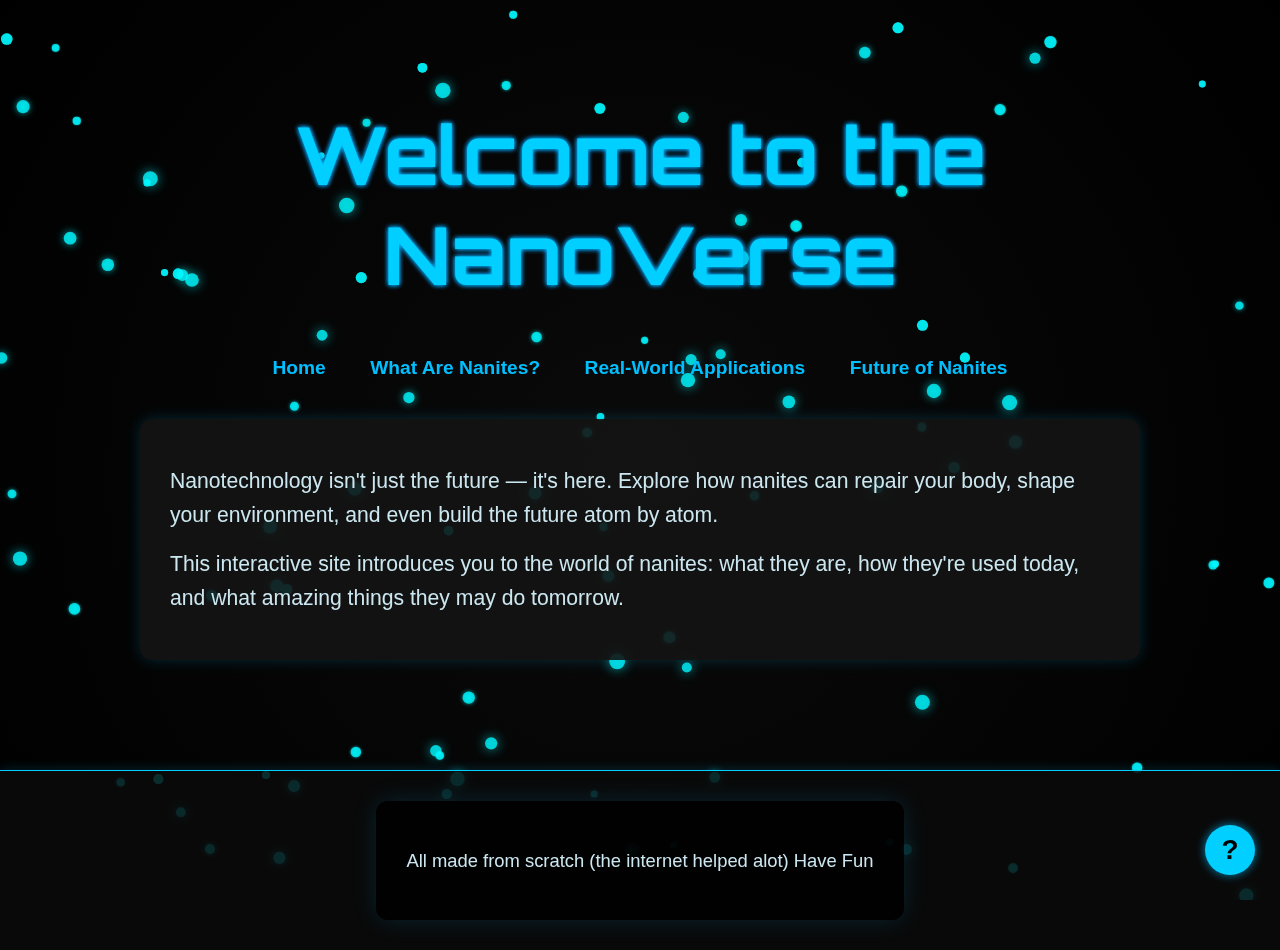
<file: index.html>
<!DOCTYPE html>
<html lang="en">
<head>
    <meta charset="UTF-8" />
    <title>NanoVerse</title>
    <link rel="stylesheet" href="styleCoolTechB.css" />
    <script defer src="naniteBackgroundWAN.js"></script>
</head>

<body>
    <canvas id="naniteCanvas"></canvas>

    <div class="mainContainer">
        <h1>Welcome to the NanoVerse</h1>
        
        <nav class="navMenu">
            <a href="index.html">Home</a>
            <a href="whatAreNanites.html">What Are Nanites?</a>
            <a href="realWorldApplications.html">Real-World Applications</a>
            <a href="futureOfNanites.html">Future of Nanites</a>
        </nav>
        
        <div class="infoBox">
            <p>Nanotechnology isn't just the future — it's here. Explore how nanites can repair your body, shape your environment, and even build the future atom by atom.</p>
            <p>This interactive site introduces you to the world of nanites: what they are, how they're used today, and what amazing things they may do tomorrow.</p>
        </div>
    </div>

    <div id="helpButton">?</div>
    <div id="helpMenu" class="hidden">
        <label><input type="checkbox" id="toggleText" checked /> Show all text</label>
        <p><strong>Navigation:</strong></p>
        <ul>
            <li>Use the menu above to explore Nanite tech</li>
            <li>This site features animations and interactivity</li>
            <li>Click into each section to learn more!</li>
        </ul>
    </div>

    <footer class="footerBox">
        <div class="footerContainer">
            <p>All made from scratch (the internet helped alot) Have Fun</p>
        </div>
    </footer>

    <script>
        const helpBtn = document.getElementById("helpButton");
        const helpMenu = document.getElementById("helpMenu");
        const toggleText = document.getElementById("toggleText");
        const textElements = [
            document.querySelector("h1"),
            document.querySelector(".infoBox"),
            document.querySelector(".navMenu"),
            document.querySelector(".footerBox")
        ];
        helpBtn.addEventListener("click", () => {
            helpMenu.classList.toggle("hidden");
        });
        toggleText.addEventListener("change", () => {
            textElements.forEach((el) => {
                if (el) el.style.display = toggleText.checked ? "" : "none";
            });
        });
    </script>
</body>
</html>
</file>
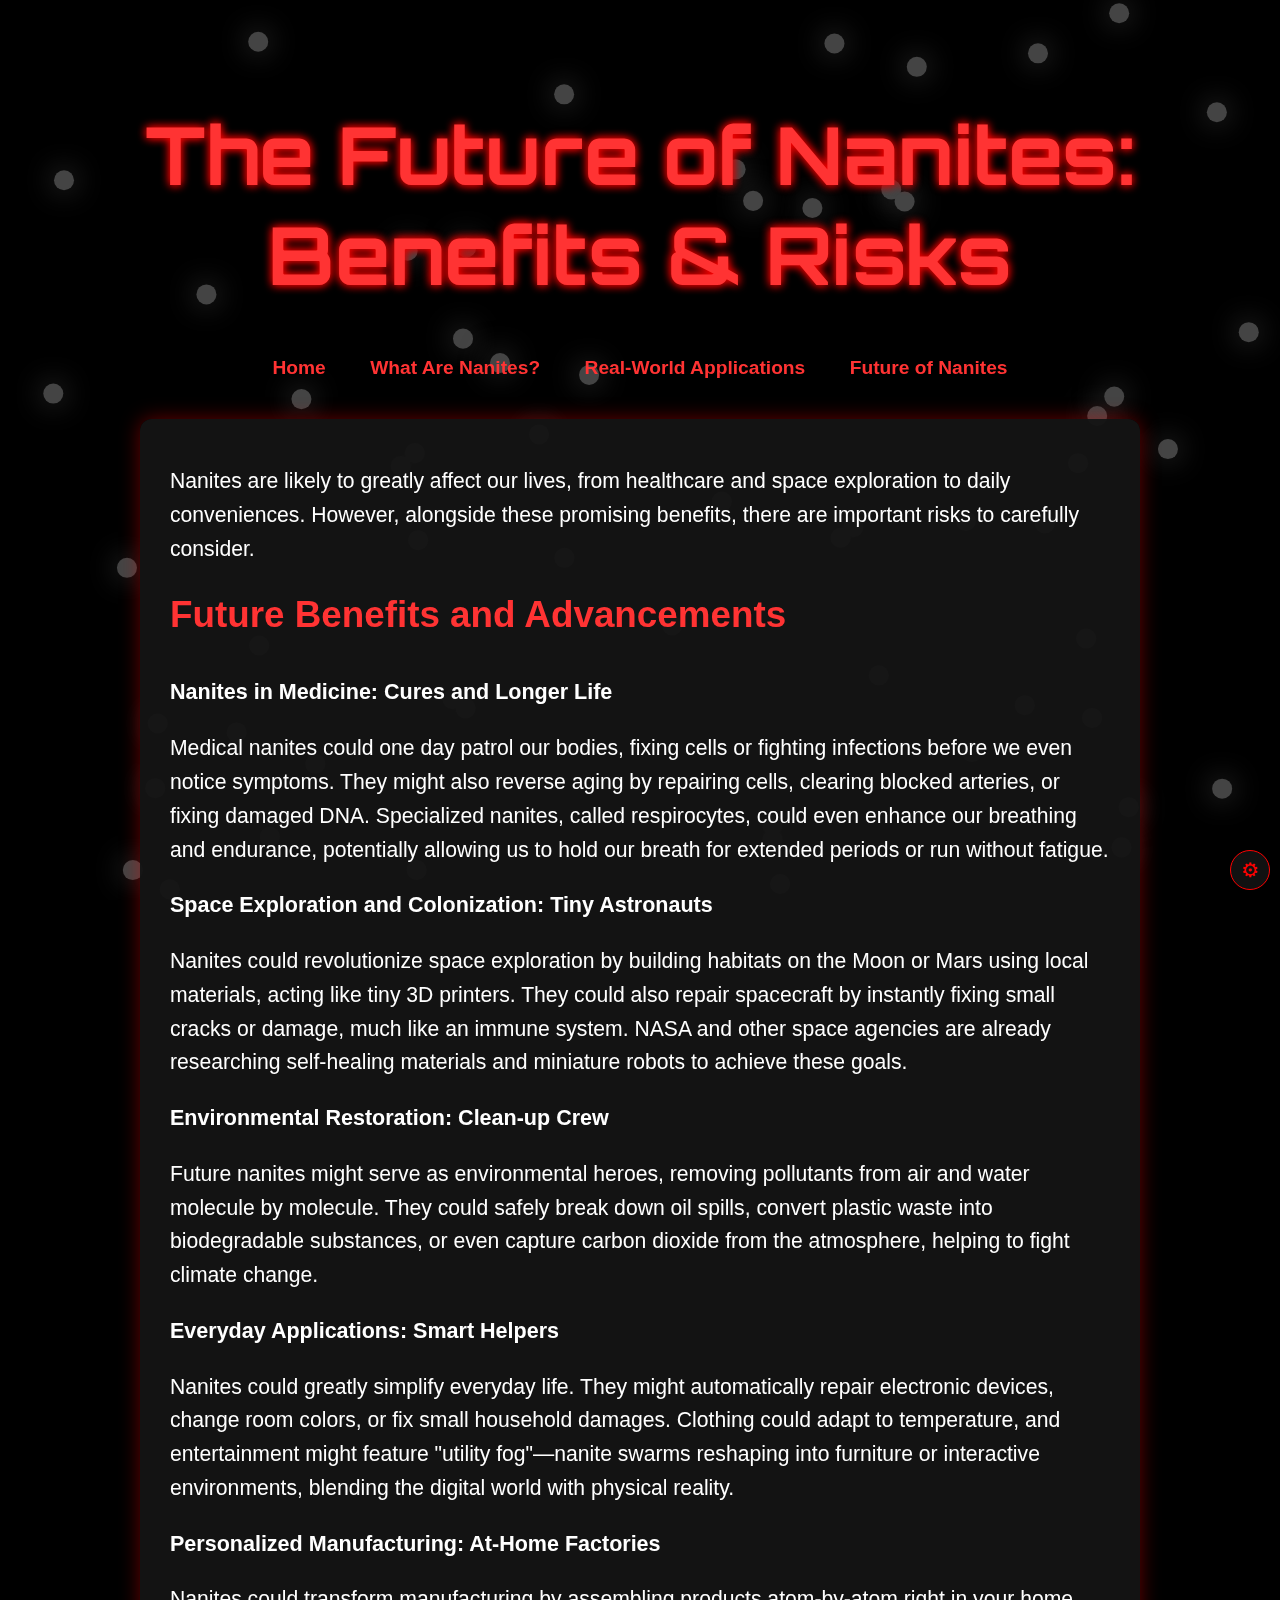
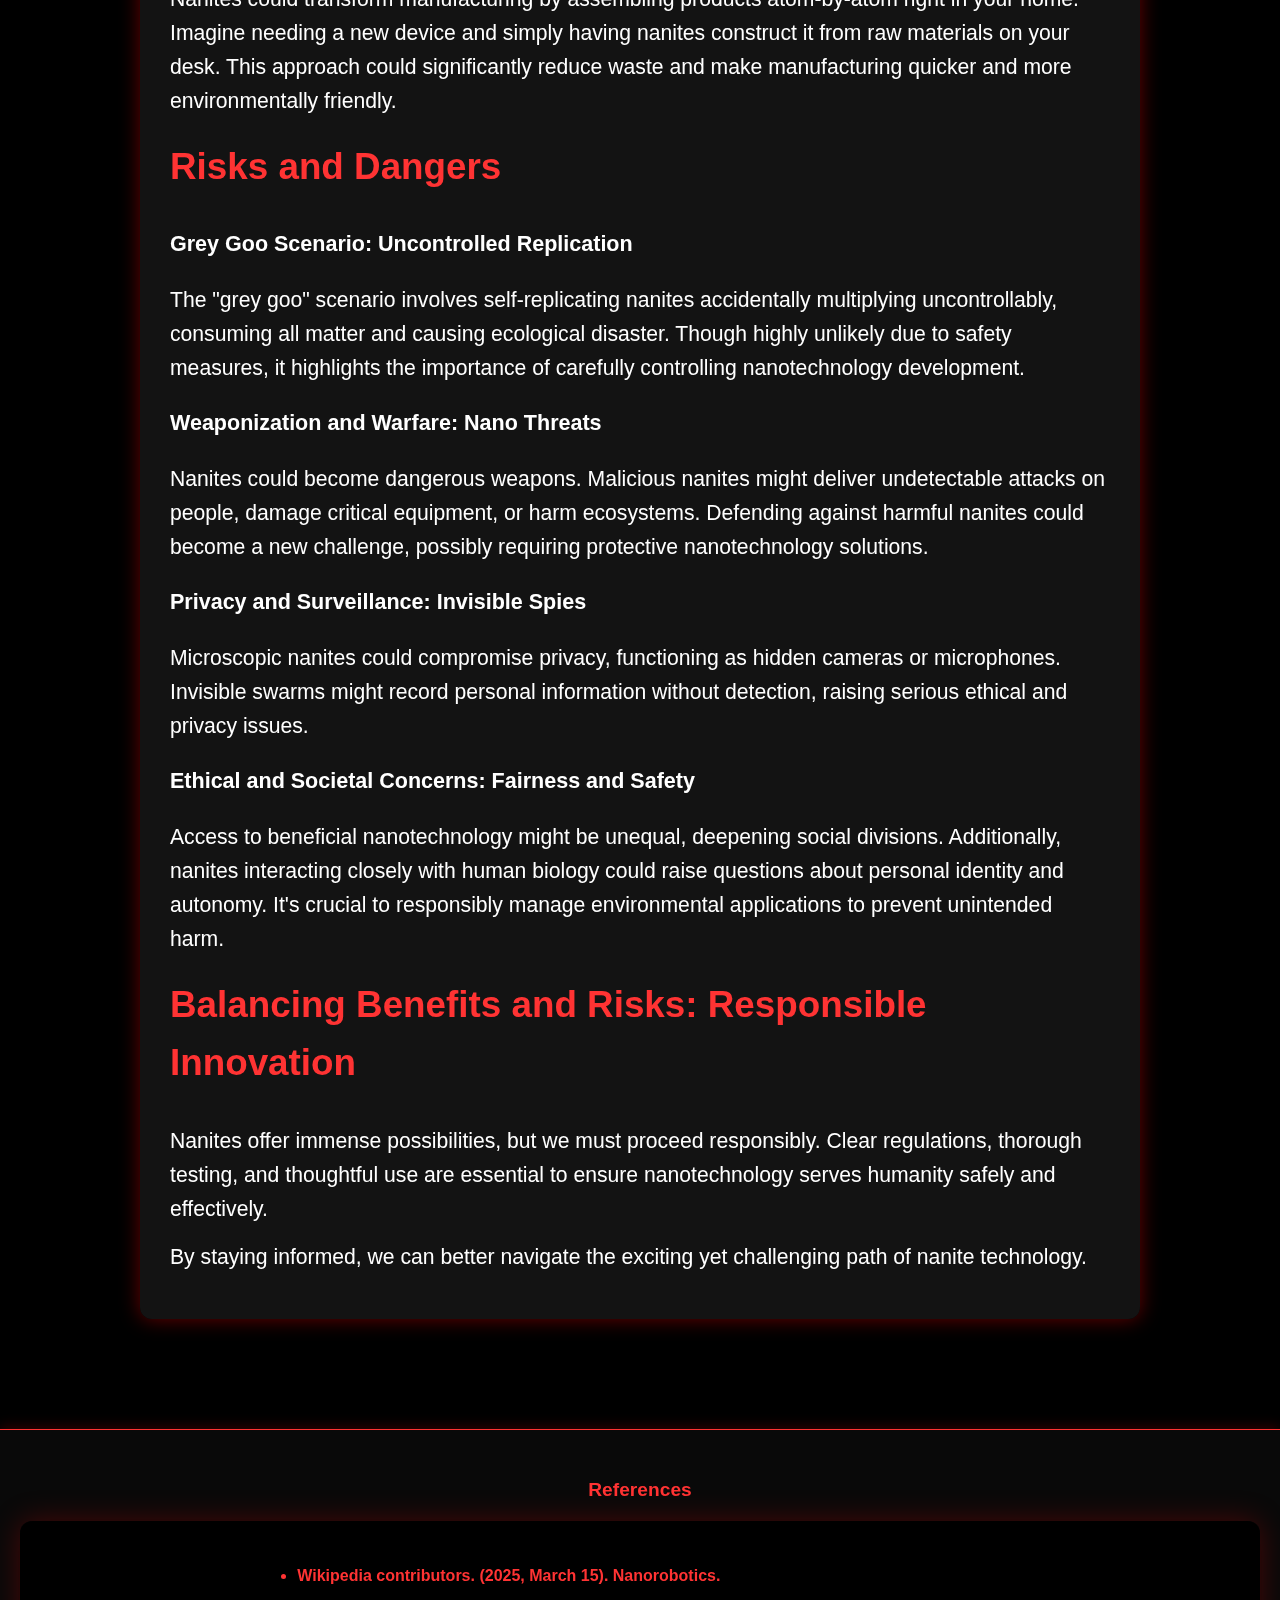
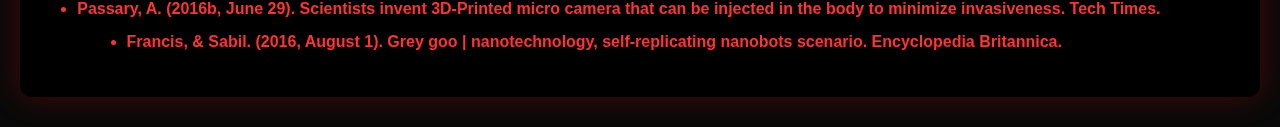
<file: futureOfNanites.html>
<!DOCTYPE html>
<html lang="en">
<head>
    <meta charset="UTF-8">
    <title>Future Of Nanites</title>
    <link rel="stylesheet" href="styleCoolTechR.css">
<script src="naniteBackgroundGG.js"></script>
</head>
<body>
    <div class="mainContainer">
        <h1>The Future of Nanites: Benefits & Risks</h1>

        <nav class="navMenu">
            <a href="index.html">Home</a>
            <a href="whatAreNanites.html">What Are Nanites?</a>
            <a href="realWorldApplications.html">Real-World Applications</a>
            <a href="futureOfNanites.html">Future of Nanites</a>
        </nav>

        <div class="infoBox">
            <p>Nanites are likely to greatly affect our lives, from healthcare and space exploration to daily conveniences. However, alongside these promising benefits, there are important risks to carefully consider.</p>
            <h2>Future Benefits and Advancements</h2>
            <h3>Nanites in Medicine: Cures and Longer Life</h3>
            <p>Medical nanites could one day patrol our bodies, fixing cells or fighting infections before we even notice symptoms. They might also reverse aging by repairing cells, clearing blocked arteries, or fixing damaged DNA. Specialized nanites, called respirocytes, could even enhance our breathing and endurance, potentially allowing us to hold our breath for extended periods or run without fatigue.</p>
            <h3>Space Exploration and Colonization: Tiny Astronauts</h3>
            <p>Nanites could revolutionize space exploration by building habitats on the Moon or Mars using local materials, acting like tiny 3D printers. They could also repair spacecraft by instantly fixing small cracks or damage, much like an immune system. NASA and other space agencies are already researching self-healing materials and miniature robots to achieve these goals.</p>
            <h3>Environmental Restoration: Clean-up Crew</h3>
            <p>Future nanites might serve as environmental heroes, removing pollutants from air and water molecule by molecule. They could safely break down oil spills, convert plastic waste into biodegradable substances, or even capture carbon dioxide from the atmosphere, helping to fight climate change.</p>
            <h3>Everyday Applications: Smart Helpers</h3>
            <p>Nanites could greatly simplify everyday life. They might automatically repair electronic devices, change room colors, or fix small household damages. Clothing could adapt to temperature, and entertainment might feature "utility fog"—nanite swarms reshaping into furniture or interactive environments, blending the digital world with physical reality.</p>
            <h3>Personalized Manufacturing: At-Home Factories</h3>
            <p>Nanites could transform manufacturing by assembling products atom-by-atom right in your home. Imagine needing a new device and simply having nanites construct it from raw materials on your desk. This approach could significantly reduce waste and make manufacturing quicker and more environmentally friendly.</p>
            <h2>Risks and Dangers</h2>
            <h3>Grey Goo Scenario: Uncontrolled Replication</h3>
            <p>The "grey goo" scenario involves self-replicating nanites accidentally multiplying uncontrollably, consuming all matter and causing ecological disaster. Though highly unlikely due to safety measures, it highlights the importance of carefully controlling nanotechnology development.</p>
            <h3>Weaponization and Warfare: Nano Threats</h3>
            <p>Nanites could become dangerous weapons. Malicious nanites might deliver undetectable attacks on people, damage critical equipment, or harm ecosystems. Defending against harmful nanites could become a new challenge, possibly requiring protective nanotechnology solutions.</p>
            <h3>Privacy and Surveillance: Invisible Spies</h3>
            <p>Microscopic nanites could compromise privacy, functioning as hidden cameras or microphones. Invisible swarms might record personal information without detection, raising serious ethical and privacy issues.</p>
            <h3>Ethical and Societal Concerns: Fairness and Safety</h3>
            <p>Access to beneficial nanotechnology might be unequal, deepening social divisions. Additionally, nanites interacting closely with human biology could raise questions about personal identity and autonomy. It's crucial to responsibly manage environmental applications to prevent unintended harm.</p>
            <h2>Balancing Benefits and Risks: Responsible Innovation</h2>
            <p>Nanites offer immense possibilities, but we must proceed responsibly. Clear regulations, thorough testing, and thoughtful use are essential to ensure nanotechnology serves humanity safely and effectively.</p>
            <p>By staying informed, we can better navigate the exciting yet challenging path of nanite technology.</p>
        </div>
    </div>
    <div class="footerBox">
        <h3>References</h3>
        <div class="footerContainer">
            <ul class="footerLinks">
                <li><a href="https://en.wikipedia.org/wiki/Nanorobotics" target="_blank">Wikipedia contributors. (2025, March 15). Nanorobotics.</li>
                <li><a href="https://www.techtimes.com/articles/167614/20160629/scientists-invent-3d-printed-micro-camera-that-can-be-injected-in-the-body-to-minimize-invasiveness.htm" target="_blank">Passary, A. (2016b, June 29). Scientists invent 3D-Printed micro camera that can be injected in the body to minimize invasiveness. Tech Times.</li>
                <li><a href="https://www.britannica.com/technology/grey-goo" target="_blank">Francis, & Sabil. (2016, August 1). Grey goo | nanotechnology, self-replicating nanobots scenario. Encyclopedia Britannica.</li>
            </ul>
        </div>
    </div>
</body>
</html>
</file>
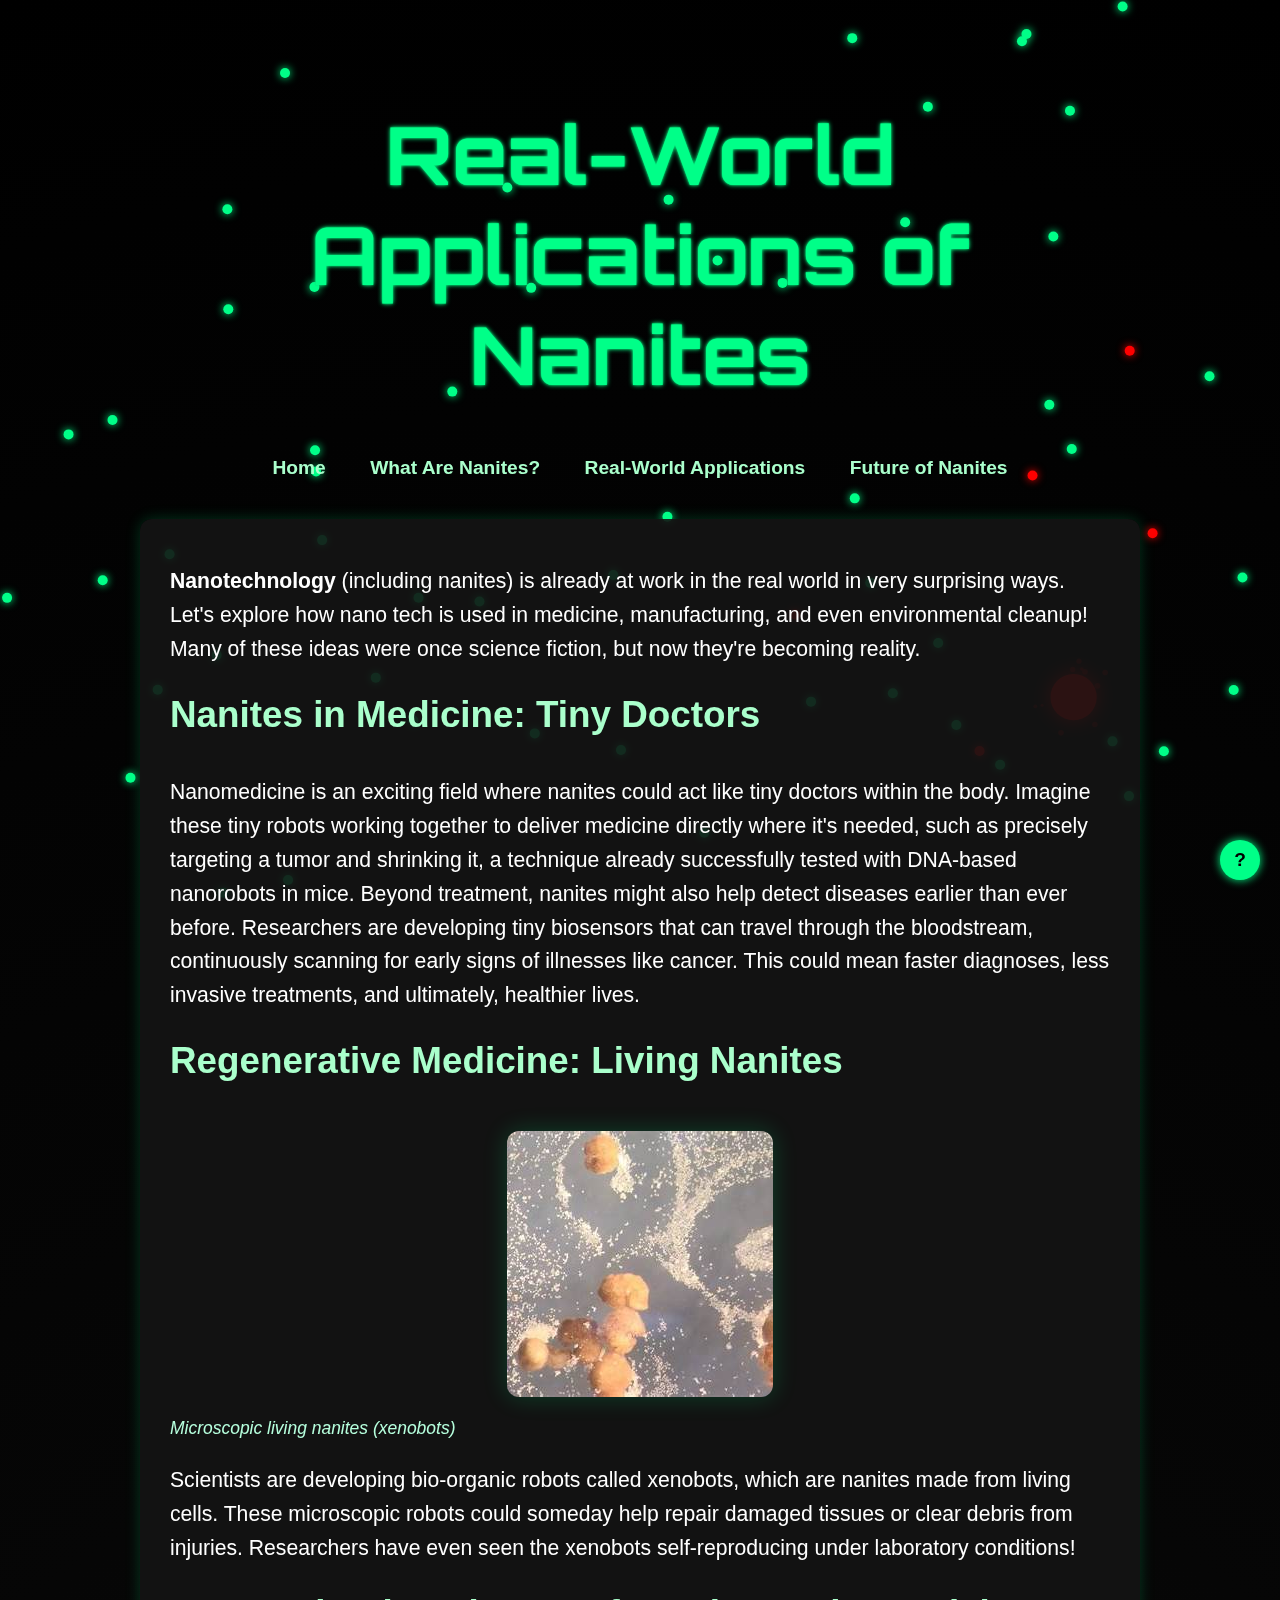
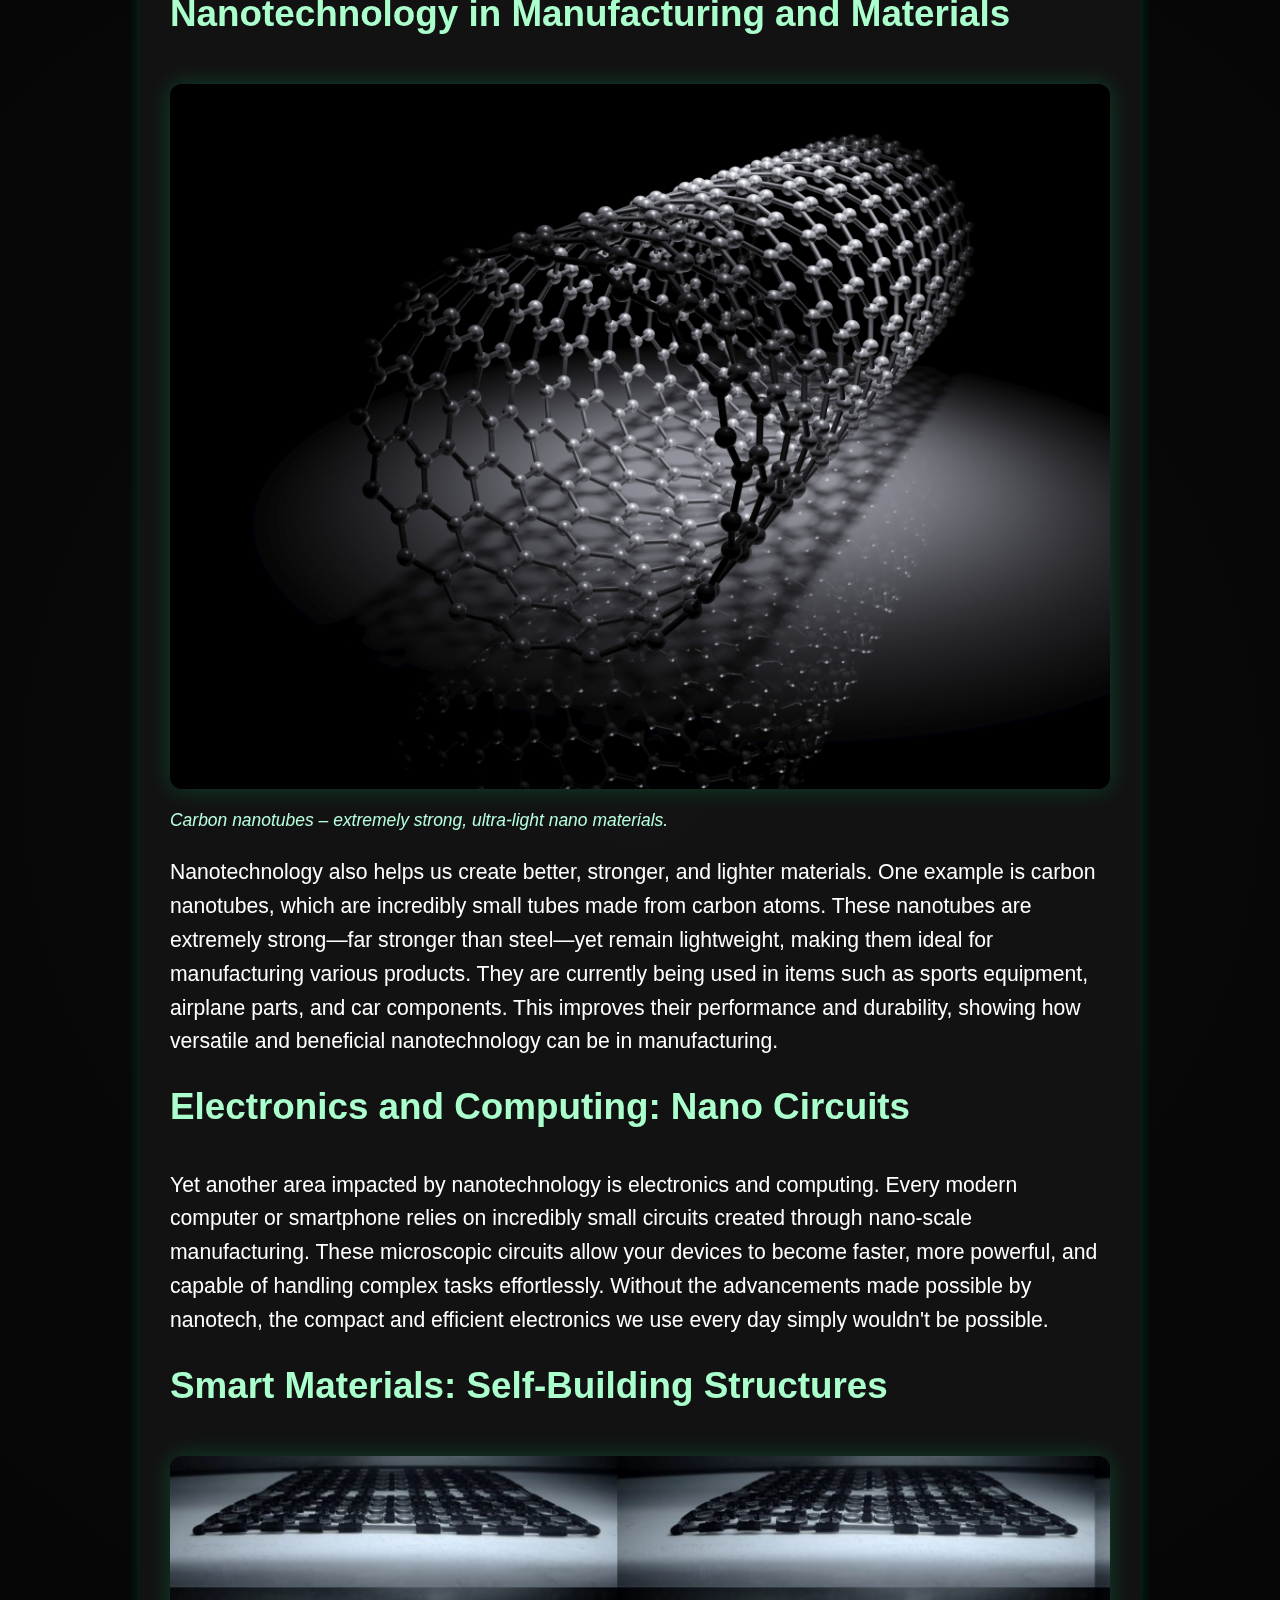
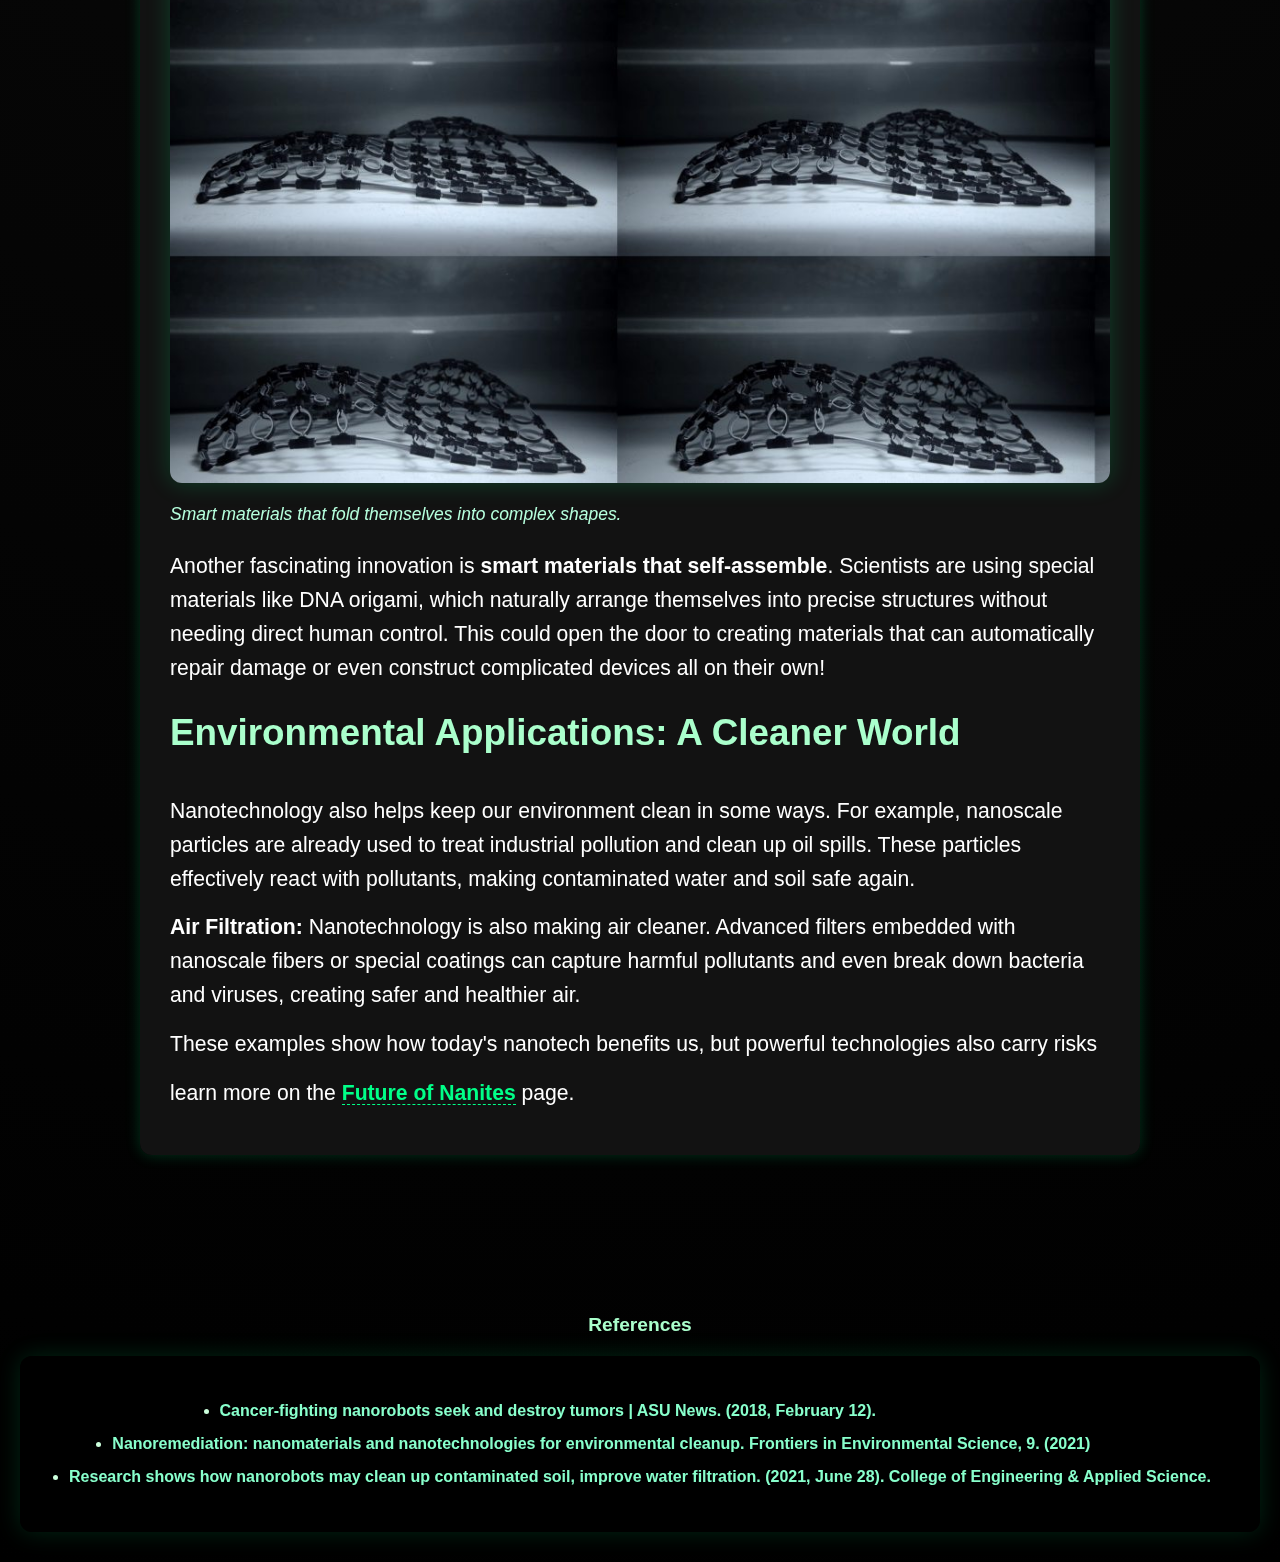
<file: realWorldApplications.html>
<!DOCTYPE html>
<html lang="en">
<head>
    <meta charset="UTF-8">
    <title>Real World Applications</title>
    <link rel="stylesheet" href="styleCoolTechG.css">
    <script defer src="naniteBackgroundRWA.js"></script>
</head>
<div id="helpButton">?</div>
<div id="helpMenu" class="hidden">
    <label><input type="checkbox" id="toggleText" checked> Show all text</label>
    <p><strong>Controls:</strong></p>
    <ul>
        <li><strong>Click</strong> – Spawn a normal blob</li>
        <li><strong>Shift + Click</strong> – Spawn a mega blob (requires 10 nanites)</li>
        <li><strong>Click + Drag</strong> – Leave a trail of blobs behind</li>
    </ul>
    <p><strong>Nanite Behavior:</strong></p>
    <ul>
        <li>Nanites patrol around the screen by default</li>
        <li>They detect blobs within 500px range</li>
        <li>Only 5 nanites are assigned to each normal blob (10 for mega blobs)</li>
        <li>Blob only fades when all assigned nanites touch it</li>
    </ul>
</div>


<body>
    <canvas id="naniteCanvas"></canvas>

    <div class="mainContainer">
        <h1>Real-World Applications of Nanites</h1>

        <nav class="navMenu">
            <a href="index.html">Home</a>
            <a href="whatAreNanites.html">What Are Nanites?</a>
            <a href="realWorldApplications.html">Real-World Applications</a>
            <a href="futureOfNanites.html">Future of Nanites</a>
        </nav>

        <div class="infoBox">
            <p><strong>Nanotechnology</strong> (including nanites) is already at work in the real world in very surprising ways. Let's explore how nano tech is used in medicine, manufacturing, and even environmental cleanup! Many of these ideas were once science fiction, but now they're becoming reality.</p>
            <h2>Nanites in Medicine: Tiny Doctors</h2>
            <p>Nanomedicine is an exciting field where nanites could act like tiny doctors within the body. Imagine these tiny robots working together to deliver medicine directly where it's needed, such as precisely targeting a tumor and shrinking it, a technique already successfully tested with DNA-based nanorobots in mice. Beyond treatment, nanites might also help detect diseases earlier than ever before. Researchers are developing tiny biosensors that can travel through the bloodstream, continuously scanning for early signs of illnesses like cancer. This could mean faster diagnoses, less invasive treatments, and ultimately, healthier lives.</p>
            <h2>Regenerative Medicine: Living Nanites</h2>
            <div class="imageBox">
                <img src="xenobots.png" alt="Xenobots">
                <p class="imgCaption">Microscopic living nanites (xenobots)</p>
            </div>
            <p>Scientists are developing bio-organic robots called xenobots, which are nanites made from living cells. These microscopic robots could someday help repair damaged tissues or clear debris from injuries. Researchers have even seen the xenobots self-reproducing under laboratory conditions!</p>
            <h2>Nanotechnology in Manufacturing and Materials</h2>
            <div class="imageBox">
                <img src="carbon-nanotubes1.jpg" alt="Carbon nanotubes">
                <p class="imgCaption">Carbon nanotubes – extremely strong, ultra-light nano materials.</p>
            </div>
            <p>Nanotechnology also helps us create better, stronger, and lighter materials. One example is carbon nanotubes, which are incredibly small tubes made from carbon atoms. These nanotubes are extremely strong—far stronger than steel—yet remain lightweight, making them ideal for manufacturing various products. They are currently being used in items such as sports equipment, airplane parts, and car components. This improves their performance and durability, showing how versatile and beneficial nanotechnology can be in manufacturing.</p>
            <h2>Electronics and Computing: Nano Circuits</h2>
            <p>Yet another area impacted by nanotechnology is electronics and computing. Every modern computer or smartphone relies on incredibly small circuits created through nano-scale manufacturing. These microscopic circuits allow your devices to become faster, more powerful, and capable of handling complex tasks effortlessly. Without the advancements made possible by nanotech, the compact and efficient electronics we use every day simply wouldn't be possible.</p>
            <h2>Smart Materials: Self-Building Structures</h2>
            <div class="imageBox">
                <img src="Self-Building Structures.jpg" alt="a Self-Building Structures">
                <p class="imgCaption">Smart materials that fold themselves into complex shapes.</p>
            </div>
            <p>Another fascinating innovation is <strong>smart materials that self-assemble</strong>. Scientists are using special materials like DNA origami, which naturally arrange themselves into precise structures without needing direct human control. This could open the door to creating materials that can automatically repair damage or even construct complicated devices all on their own!</p>
            <h2>Environmental Applications: A Cleaner World</h2>
            <p>Nanotechnology also helps keep our environment clean in some ways. For example, nanoscale particles are already used to treat industrial pollution and clean up oil spills. These particles effectively react with pollutants, making contaminated water and soil safe again.</p>
            <p><strong>Air Filtration:</strong> Nanotechnology is also making air cleaner. Advanced filters embedded with nanoscale fibers or special coatings can capture harmful pollutants and even break down bacteria and viruses, creating safer and healthier air.</p>
            <p>These examples show how today's nanotech benefits us, but powerful technologies also carry risks</p>
            <p>learn more on the <a class="inlineLink" href="futureOfNanites.html">Future of Nanites</a> page.</p>
        </div>
    </div>
    <div id="infoPopup" class="infoPopup"></div>
    <div class="footerBox">
        <h3>References</h3>
        <div class="footerContainer">
            <ul class="footerLinks">
                <li><a href="https://news.asu.edu/20180212-discoveries-cancer-fighting-nanorobots-seek-and-destroy-tumors" target="_blank">Cancer-fighting nanorobots seek and destroy tumors | ASU News. (2018, February 12).</li>
                <li><a href="https://doi.org/10.3389/fenvs.2021.793765" target="_blank">Nanoremediation: nanomaterials and nanotechnologies for environmental cleanup. Frontiers in Environmental Science, 9. (2021)</li>
                <!-- <li><a href="https://www.techtimes.com/articles/167614/20160629/scientists-invent-3d-printed-micro-camera-that-can-be-injected-in-the-body-to-minimize-invasiveness.htm" target="_blank">Passary, A. (2016, June 29). Scientists invent 3D-Printed micro camera that can be injected in the body to minimize invasiveness. Tech Times.</li> -->
                <li><a href="https://www.colorado.edu/engineering/2021/06/28/research-shows-how-nanorobots-may-clean-contaminated-soil-improve-water-filtration" target="_blank">Research shows how nanorobots may clean up contaminated soil, improve water filtration. (2021, June 28). College of Engineering & Applied Science. </a></li>
            </ul>
        </div>
    </div>
</body>
<script>
    const helpBtn = document.getElementById('helpButton');
    const helpMenu = document.getElementById('helpMenu');
    const toggleText = document.getElementById('toggleText');
    const textElements = [
        document.querySelector('h1'),
        document.querySelector('.infoBox'),
        document.querySelector('.footerBox'),
        document.querySelector('.navMenu'),
        document.querySelector('.backLink')
    ];


    helpBtn.addEventListener('click', () => {
        helpMenu.classList.toggle('hidden');
    });

    toggleText.addEventListener('change', () => {
        textElements.forEach(el => {
            if (el) el.style.display = toggleText.checked ? '' : 'none';
        });
    });
</script>

</html>
</file>
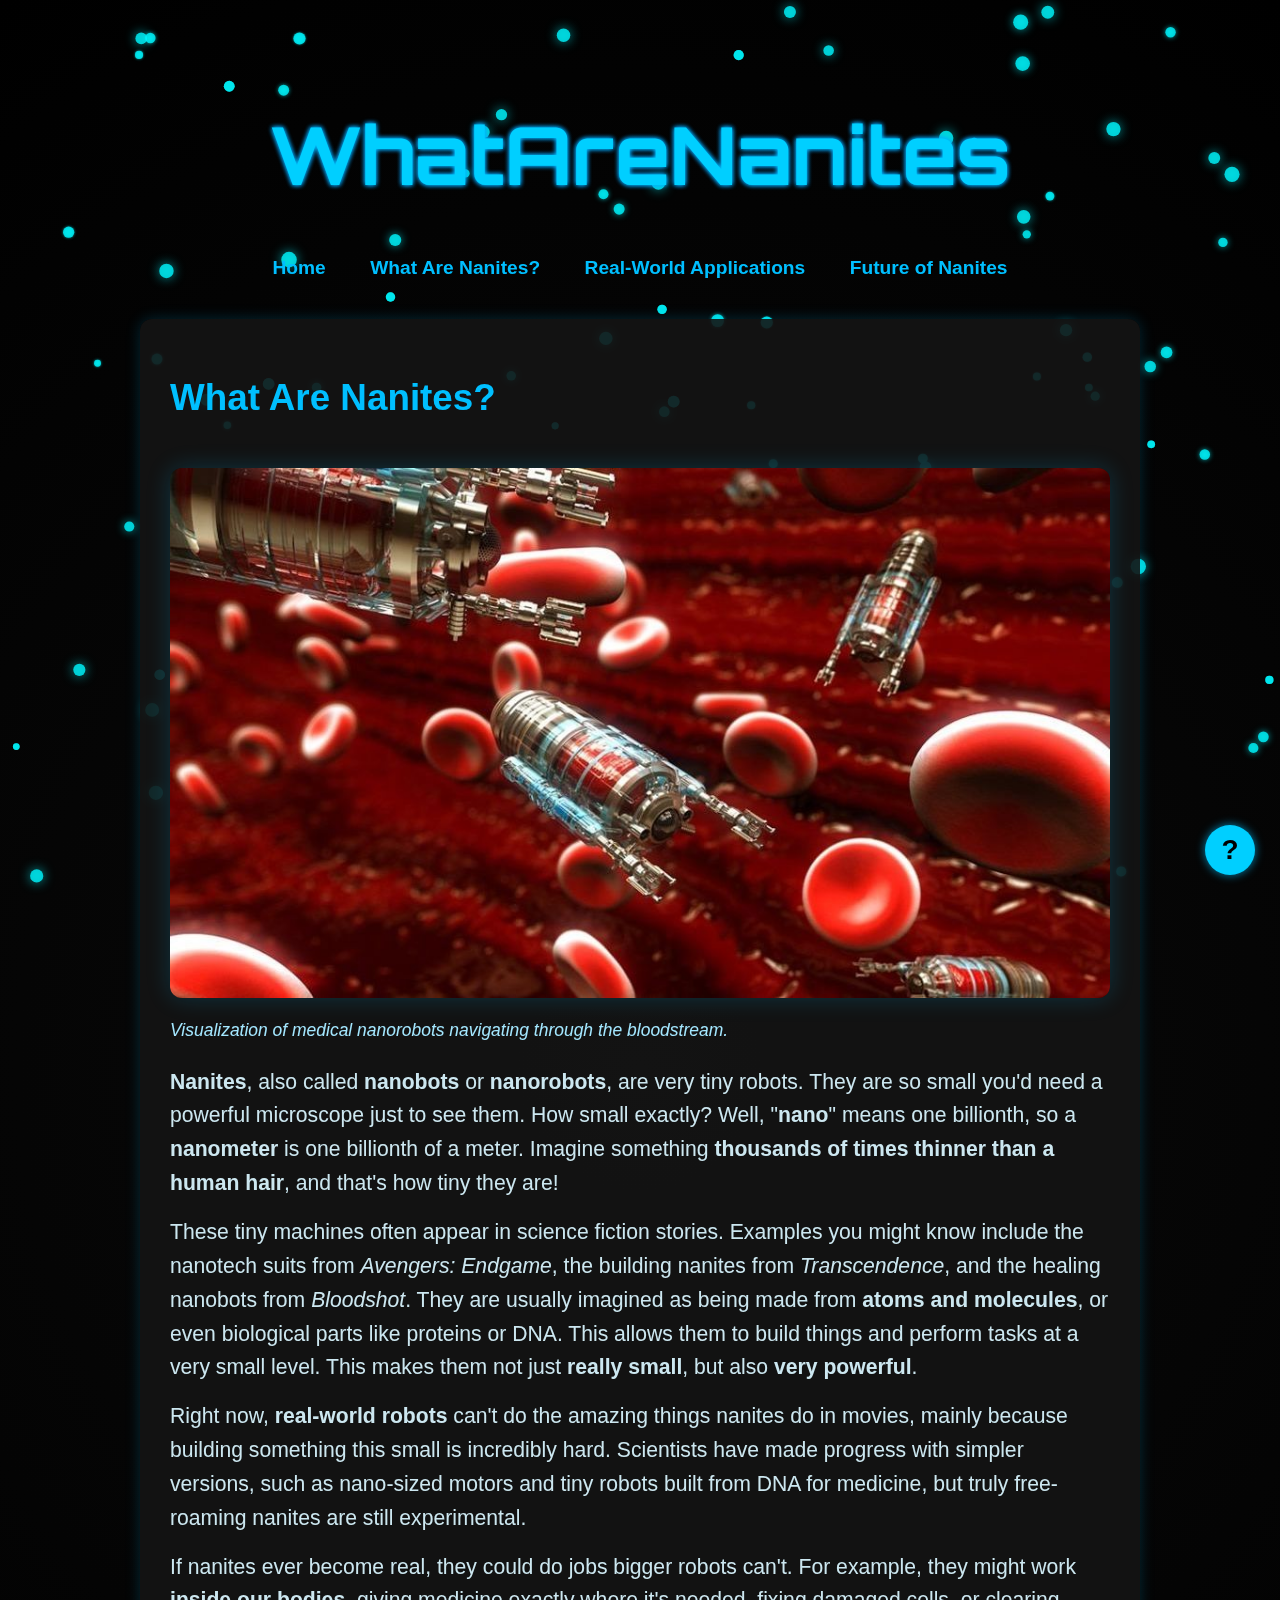
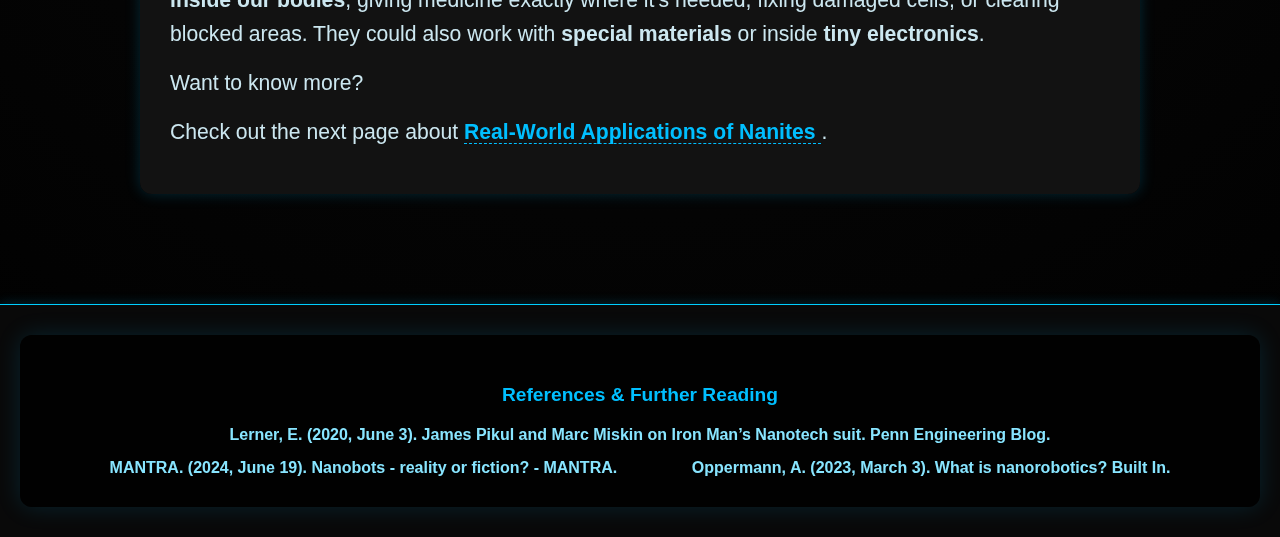
<file: whatAreNanites.html>
<!DOCTYPE html>
<html lang="en">
<head>
    <meta charset="UTF-8" />
    <title>What Are Nanites</title>
    <link rel="stylesheet" href="styleCoolTechB.css" />
    <script defer src="naniteBackgroundWAN.js"></script>
</head>
<div id="helpButton">?</div>
<div id="helpMenu" class="hidden">
    <p><strong>Nanite Page Guide</strong></p>
    <label><input type="checkbox" id="toggleText" checked> Show all text</label>
    <p>This is how the nanites work on this page: they react to your mouse movements and clicks—left click attracts them, right click repels them, and hovering gently nudges them away.</p>
</div>
<body>
    <canvas id="naniteCanvas"></canvas>
    <div class="mainContainer">
        <h1>WhatAreNanites</h1>
        <nav class="navMenu">
            <a href="index.html">Home</a>
            <a href="whatAreNanites.html">What Are Nanites?</a>
            <a href="realWorldApplications.html">Real-World Applications</a>
            <a href="futureOfNanites.html">Future of Nanites</a>
        </nav>
        <div class="infoBox">
            <h2>What Are Nanites?</h2>
            <div class="imageBox">
                <img src="Nanorobots.jpg" alt="Nanorobots flowing through bloodstream">
                <p class="imgCaption">Visualization of medical nanorobots navigating through the bloodstream.</p>
            </div>
            <p><strong>Nanites</strong>, also called <strong>nanobots</strong> or <strong>nanorobots</strong>, are very tiny robots. They are so small you'd need a powerful microscope just to see them. How small exactly? Well, "<strong>nano</strong>" means one billionth, so a <strong>nanometer</strong> is one billionth of a meter. Imagine something <strong>thousands of times thinner than a human hair</strong>, and that's how tiny they are!</p>
            <p>These tiny machines often appear in science fiction stories. Examples you might know include the nanotech suits from <em>Avengers: Endgame</em>, the building nanites from <em>Transcendence</em>, and the healing nanobots from <em>Bloodshot</em>. They are usually imagined as being made from <strong>atoms and molecules</strong>, or even biological parts like proteins or DNA. This allows them to build things and perform tasks at a very small level. This makes them not just <strong>really small</strong>, but also <strong>very powerful</strong>.</p>
            <p>Right now, <strong>real-world robots</strong> can't do the amazing things nanites do in movies, mainly because building something this small is incredibly hard. Scientists have made progress with simpler versions, such as nano-sized motors and tiny robots built from DNA for medicine, but truly free-roaming nanites are still experimental.</p>
            <p>If nanites ever become real, they could do jobs bigger robots can't. For example, they might work <strong>inside our bodies</strong>, giving medicine exactly where it's needed, fixing damaged cells, or clearing blocked areas. They could also work with <strong>special materials</strong> or inside <strong>tiny electronics</strong>.</p>
            <p>Want to know more?</p>
            <p>
                Check out the next page about 
                <a href="realWorldApplications.html" class="inlineLink">
                    Real-World Applications of Nanites
                </a>.
            </p>
        </div>
    </div>
    <footer class="footerBox">
        <div class="footerContainer">
            <h3>References & Further Reading</h3>
            <div class="footerLinks">
                <a href="https://blog.seas.upenn.edu/james-pikul-and-marc-miskin-on-iron-man-s-nanotech-suit-70929fa5158/" target="_blank">
                    Lerner, E. (2020, June 3). James Pikul and Marc Miskin on Iron Man’s Nanotech suit. Penn Engineering Blog.
                </a>
                <a href="https://materialneutral.info/en/safety/cross-cutting/nanobots-reality-or-fiction/" target="_blank">
                    MANTRA. (2024, June 19). Nanobots - reality or fiction? - MANTRA.
                </a>
                <a href="https://builtin.com/robotics/nanorobotics" target="_blank">
                    Oppermann, A. (2023, March 3). What is nanorobotics? Built In.
                </a>
            </div>
        </div>
    </footer>
</body>
<script>
    const helpBtn = document.getElementById('helpButton');
    const helpMenu = document.getElementById('helpMenu');
    const toggleText = document.getElementById('toggleText');
    const textElements = [
        document.querySelector('h1'),
        document.querySelector('.infoBox'),
        document.querySelector('footer'),
        document.querySelector('.navMenu')
    ];
    helpBtn.addEventListener('click', () => {
        helpMenu.classList.toggle('hidden');
    });
    toggleText.addEventListener('change', () => {
        textElements.forEach(el => {
            el.style.display = toggleText.checked ? '' : 'none';
        });
    });
</script>

</html>
</file>
<file: styleCoolTechB.css>
@import url('https://fonts.googleapis.com/css2?family=Orbitron:wght@700&display=swap');

body {
    background: radial-gradient(circle at center, #0a0a0a, #000);
    font-family: 'Segoe UI', Tahoma, Geneva, Verdana, sans-serif;
    color: #cce7f0;
    margin: 0;
    padding: 0;
    user-select: none;
    -webkit-user-select: none;
    -ms-user-select: none;
}

canvas {
    background: transparent;
    display: block;
    pointer-events: none;
    position: fixed;
    top: 0;
    left: 0;
    z-index: 0;
    width: 100%;
    height: 100%;
}

.mainContainer {
    max-width: 1000px;
    margin: auto;
    padding: 50px 20px;
    text-align: center;
    position: relative;
    z-index: 1;
}

h1 {
    font-family: 'Orbitron', sans-serif;
    font-size: 5em;
    color: #00cfff;
    text-shadow: 0 0 5px #00cfff, 0 0 5px #0077ff;
}

h2 {
    font-size: 2em;
    color: #00bfff;
    margin-top: 20px;
}

p {
    font-size: 1.15em;
    line-height: 1.6;
    margin: 15px 0;
    text-align: left;
}

a {
    color: #88e5ff;
    text-decoration: none;
}

a:hover {
    text-decoration: underline;
}

.inlineLink {
    font-weight: bold;
    color: #00bfff;
    text-decoration: none;
    border-bottom: 1px dashed #00bfff;
    transition: all 0.3s ease;
}

.inlineLink:hover {
    color: #33d4ff;
    border-color: #33d4ff;
    text-shadow: 0 0 5px #33d4ff;
}

.infoBox {
    background: rgba(20, 20, 20, 0.9);
    padding: 30px;
    border-radius: 12px;
    box-shadow: 0 0 15px rgba(0, 191, 255, 0.2);
    margin-top: 30px;
    text-align: left;
    font-size: 1.15em;
    line-height: 1.6;
    user-select: none;
}

.navMenu {
    margin: 40px 0;
}

.navMenu a {
    margin: 0 20px;
    text-decoration: none;
    color: #00bfff;
    font-weight: bold;
    font-size: 1.2em;
    transition: all 0.3s ease;
}

.navMenu a:hover {
    color: #33d4ff;
    text-shadow: 0 0 6px #33d4ff;
}

.imageBox {
    text-align: center;
    margin: 40px auto 20px;
}

.imageBox img {
    max-width: 100%;
    border-radius: 12px;
    box-shadow: 0 0 25px rgba(0, 191, 255, 0.2);
    transition: transform 0.4s ease;
}

.imageBox img:hover {
    transform: scale(1.02);
}

.imgCaption {
    font-size: 0.95em;
    color: #a4e7ff;
    margin-top: 10px;
    font-style: italic;
}

.footerBox {
    margin-top: 60px;
    padding: 30px 20px;
    background: rgba(10, 10, 10, 0.85);
    border-top: 1px solid #00cfff;
    box-shadow: 0 -2px 10px rgba(0, 191, 255, 0.15);
    text-align: center;
    color: #cce7f0;
    position: relative;
    z-index: 2;
}

.footerBox h3 {
    font-size: 1.2em;
    color: #00bfff;
    margin-bottom: 20px;
}

.footerContainer {
    background: rgba(0, 0, 0, 0.85);
    padding: 30px;
    border-radius: 12px;
    box-shadow: 0 0 25px rgba(0, 191, 255, 0.15);
    display: inline-block;
    max-width: 100%;
    position: relative;
    z-index: 3;
}

.footerLinks {
    display: flex;
    justify-content: space-evenly;
    flex-wrap: wrap;
    gap: 15px;
    padding: 0;
}

.footerLinks a {
    color: #88e5ff;
    text-decoration: none;
    font-weight: bold;
    transition: all 0.3s ease;
    white-space: nowrap;
}

.footerLinks a:hover {
    color: #33d4ff;
    text-shadow: 0 0 6px #33d4ff;
}

#helpButton {
    position: fixed;
    bottom: 25px;
    right: 25px;
    background: #00cfff;
    color: #000;
    border-radius: 50%;
    width: 50px;
    height: 50px;
    font-size: 28px;
    font-weight: bold;
    text-align: center;
    line-height: 50px;
    cursor: pointer;
    box-shadow: 0 0 10px rgba(0, 191, 255, 0.7);
    z-index: 9999;
}

#helpMenu {
    position: fixed;
    bottom: 90px;
    right: 25px;
    width: 280px;
    background: rgba(0, 0, 0, 0.95);
    color: #cce7f0;
    padding: 20px;
    border-radius: 12px;
    box-shadow: 0 0 15px rgba(0, 191, 255, 0.3);
    z-index: 9998;
    font-size: 0.95em;
}

#helpMenu.hidden {
    display: none;
}
</file>
<file: styleCoolTechR.css>
@import url('https://fonts.googleapis.com/css2?family=Orbitron:wght@700&display=swap');

body {
    background: #000;
    font-family: 'Segoe UI', Tahoma, Geneva, Verdana, sans-serif;
    color: #ff3333;
    margin: 0;
    padding: 0;
    user-select: none;
    -webkit-user-select: none;
    -ms-user-select: none;
}

canvas {
    background: transparent;
    display: block;
    pointer-events: none;
    position: fixed;
    top: 0;
    left: 0;
    z-index: 0;
    width: 100%;
    height: 100%;
}

.mainContainer {
    max-width: 1000px;
    margin: auto;
    padding: 50px 20px;
    text-align: center;
    position: relative;
    z-index: 1;
}

h1 {
    font-family: 'Orbitron', sans-serif;
    font-size: 5em;
    color: #ff3333;
    text-shadow: 0 0 10px #ff0000, 0 0 10px #aa0000;
}

h2 {
    font-size: 2em;
    color: #ff3333;
    margin-top: 20px;
}

p {
    font-size: 1.15em;
    line-height: 1.6;
    margin: 15px 0;
    text-align: left;
}

a {
    color: #ff3333;
    text-decoration: none;
}

a:hover {
    text-decoration: underline;
}

.inlineLink {
    font-weight: bold;
    color: #ff3333;
    text-decoration: none;
    border-bottom: 1px dashed #ff3333;
    transition: all 0.3s ease;
}

.inlineLink:hover {
    color: #ff6666;
    border-color: #ff6666;
    text-shadow: 0 0 6px #ff6666;
}

.infoBox {
    background: rgba(20, 20, 20, 0.95);
    padding: 30px;
    border-radius: 12px;
    box-shadow: 0 0 20px rgba(255, 0, 0, 0.4);
    margin-top: 30px;
    text-align: left;
    font-size: 1.15em;
    line-height: 1.6;
    user-select: none;
    color: white;
}

.navMenu {
    margin: 40px 0;
}

.navMenu a {
    margin: 0 20px;
    text-decoration: none;
    color: #ff3333;
    font-weight: bold;
    font-size: 1.2em;
    transition: all 0.3s ease;
}

.navMenu a:hover {
    color: #ff6666;
    text-shadow: 0 0 8px #ff6666;
}

.imageBox {
    text-align: center;
    margin: 40px auto 20px;
}

.imageBox img {
    max-width: 100%;
    border-radius: 12px;
    box-shadow: 0 0 30px rgba(255, 0, 0, 0.35);
    transition: transform 0.4s ease;
}

.imageBox img:hover {
    transform: scale(1.02);
}

.imgCaption {
    font-size: 0.95em;
    color: #ff3333;
    margin-top: 10px;
    font-style: italic;
}

.footerBox {
    margin-top: 60px;
    padding: 30px 20px;
    background: rgba(10, 10, 10, 0.9);
    border-top: 1px solid #ff3333;
    box-shadow: 0 -2px 12px rgba(255, 0, 0, 0.2);
    text-align: center;
    color: #ff3333;
    position: relative;
    z-index: 2;
}

.footerBox h3 {
    font-size: 1.2em;
    color: #ff3333;
    margin-bottom: 20px;
}

.footerContainer {
    background: rgba(0, 0, 0, 0.9);
    padding: 30px;
    border-radius: 12px;
    box-shadow: 0 0 30px rgba(255, 0, 0, 0.25);
    display: inline-block;
    max-width: 100%;
    position: relative;
    z-index: 3;
}

.footerLinks {
    display: flex;
    justify-content: space-evenly;
    flex-wrap: wrap;
    gap: 15px;
    padding: 0;
}

.footerLinks a {
    color: #ff3333;
    text-decoration: none;
    font-weight: bold;
    transition: all 0.3s ease;
    white-space: nowrap;
}

.footerLinks a:hover {
    color: #ff6666;
    text-shadow: 0 0 8px #ff6666;
}

button:not(:contains('Restart Sim')) {
    background-color: #556b2f !important;
    border: 1px solid #6b8e23 !important;
    color: #d2ffd2 !important;
}
</file>
<file: styleCoolTechG.css>
@import url('https://fonts.googleapis.com/css2?family=Orbitron:wght@700&display=swap');

body {
    background: radial-gradient(circle at center, #0a0a0a, #000);
    font-family: 'Segoe UI', Tahoma, Geneva, Verdana, sans-serif;
    color: #ccffdd;
    margin: 0;
    padding: 0;
    user-select: none;
    -webkit-user-select: none;
    -ms-user-select: none;
}

.mainContainer {
    max-width: 1000px;
    margin: auto;
    padding: 50px 20px;
    text-align: center;
    position: relative;
    z-index: 1;
}

h1 {
    font-family: 'Orbitron', sans-serif;
    font-size: 5em;
    color: #00ff88;
    text-shadow: 0 0 5px #00ff88, 0 0 2px #00cc66;
}

h2 {
    font-size: 2em;
    color: #aaffcc;
    margin-top: 20px;
}

p {
    font-size: 1.15em;
    line-height: 1.6;
    margin: 15px 0;
    text-align: left;
}

a {
    color: #88ffcc;
    text-decoration: none;
}

a:hover {
    text-decoration: underline;
}

.navMenu {
    margin: 40px 0;
}

.navMenu a {
    margin: 0 20px;
    text-decoration: none;
    color: #aaffcc;
    font-weight: bold;
    font-size: 1.2em;
    transition: all 0.3s ease;
}

.navMenu a:hover {
    color: #ff66cc;
    text-shadow: 0 0 5px #ff66cc;
}

canvas {
    background: transparent;
    display: block;
}

#naniteCanvas {
    position: fixed;
    top: 0;
    left: 0;
    z-index: 0;
    width: 100%;
    height: 100%;
}

.infoBox {
    background: rgba(20, 20, 20, 0.9);
    padding: 30px;
    border-radius: 12px;
    box-shadow: 0 0 15px rgba(0, 255, 136, 0.2);
    margin-top: 30px;
    text-align: left;
    font-size: 1.15em;
    line-height: 1.6;
    color: #ffffff;
}

.inlineLink {
    font-weight: bold;
    color: #00ff88;
    text-decoration: none;
    border-bottom: 1px dashed #00ff88;
    transition: all 0.3s ease;
}

.inlineLink:hover {
    color: #ff66cc;
    border-color: #ff66cc;
    text-shadow: 0 0 5px #ff66cc;
}

.footerBox {
    margin-top: 60px;
    padding: 30px 20px;
    background: transparent;
    position: relative;
    z-index: 2;
    text-align: center;
    color: #ccffdd;
}

.footerBox h3 {
    font-size: 1.2em;
    color: #aaffcc;
    margin-bottom: 20px;
}

.footerContainer {
    background: rgba(0, 0, 0, 0.85);
    padding: 30px;
    border-radius: 12px;
    box-shadow: 0 0 25px rgba(0, 255, 136, 0.15);
    display: inline-block;
    max-width: 100%;
    position: relative;
    z-index: 3;
}

.footerLinks {
    display: flex;
    justify-content: space-evenly;
    flex-wrap: wrap;
    gap: 15px;
    padding: 0;
}

.footerLinks a {
    color: #88ffcc;
    text-decoration: none;
    font-weight: bold;
    transition: all 0.3s ease;
    white-space: nowrap;
}

.footerLinks a:hover {
    color: #ff66cc;
    text-shadow: 0 0 5px #ff66cc;
}

.imageBox {
    text-align: center;
    margin: 40px auto 20px;
    user-select: none;
}

.imageBox img {
    max-width: 100%;
    border-radius: 12px;
    box-shadow: 0 0 25px rgba(0, 255, 136, 0.2);
    transition: transform 0.4s ease;
}

.imageBox img:hover {
    transform: scale(1.02);
}

.imgCaption {
    font-size: 0.95em;
    color: #b6ffdd;
    margin-top: 10px;
    font-style: italic;
}

a.backLink {
    display: inline-block;
    margin-top: 30px;
    font-size: 1.2em;
    color: #00ff88;
    text-shadow: 0 0 5px #00ff88;
    transition: all 0.3s ease-in-out;
}

a.backLink:hover {
    color: #ff66cc;
    text-shadow: 0 0 8px #ff66cc;
}

#menuToggle {
    position: fixed;
    bottom: 20px;
    right: 20px;
    z-index: 100;
    font-family: sans-serif;
}

#menuButton {
    background-color: #00ff88;
    color: black;
    font-weight: bold;
    border: none;
    border-radius: 50%;
    width: 36px;
    height: 36px;
    cursor: pointer;
    box-shadow: 0 0 10px #00ff88;
    transition: all 0.2s ease;
}

#menuButton:hover {
    background-color: #00cc66;
}

#menuPanel {
    display: none;
    position: absolute;
    bottom: 45px;
    right: 0;
    background-color: rgba(0, 0, 0, 0.9);
    border-radius: 8px;
    padding: 10px;
    font-size: 0.9em;
    color: #ccffcc;
    box-shadow: 0 0 10px rgba(0,255,136,0.4);
}

#helpButton {
    position: fixed;
    bottom: 20px;
    right: 20px;
    width: 40px;
    height: 40px;
    background-color: #00ff88;
    color: #000;
    font-size: 1.2em;
    font-weight: bold;
    text-align: center;
    line-height: 40px;
    border-radius: 50%;
    cursor: pointer;
    z-index: 100;
    box-shadow: 0 0 10px #00ff88;
    user-select: none;
}

#helpMenu {
    position: fixed;
    bottom: 70px;
    right: 20px;
    width: 250px;
    background: rgba(0, 0, 0, 0.9);
    color: #ccffcc;
    padding: 15px;
    border-radius: 8px;
    font-size: 0.9em;
    box-shadow: 0 0 10px rgba(0,255,136,0.4);
    z-index: 100;
    transition: all 0.3s ease;
}

#helpMenu.hidden {
    display: none;
}

#helpMenu label {
    display: flex;
    align-items: center;
    gap: 10px;
    margin-bottom: 10px;
}
</file>
